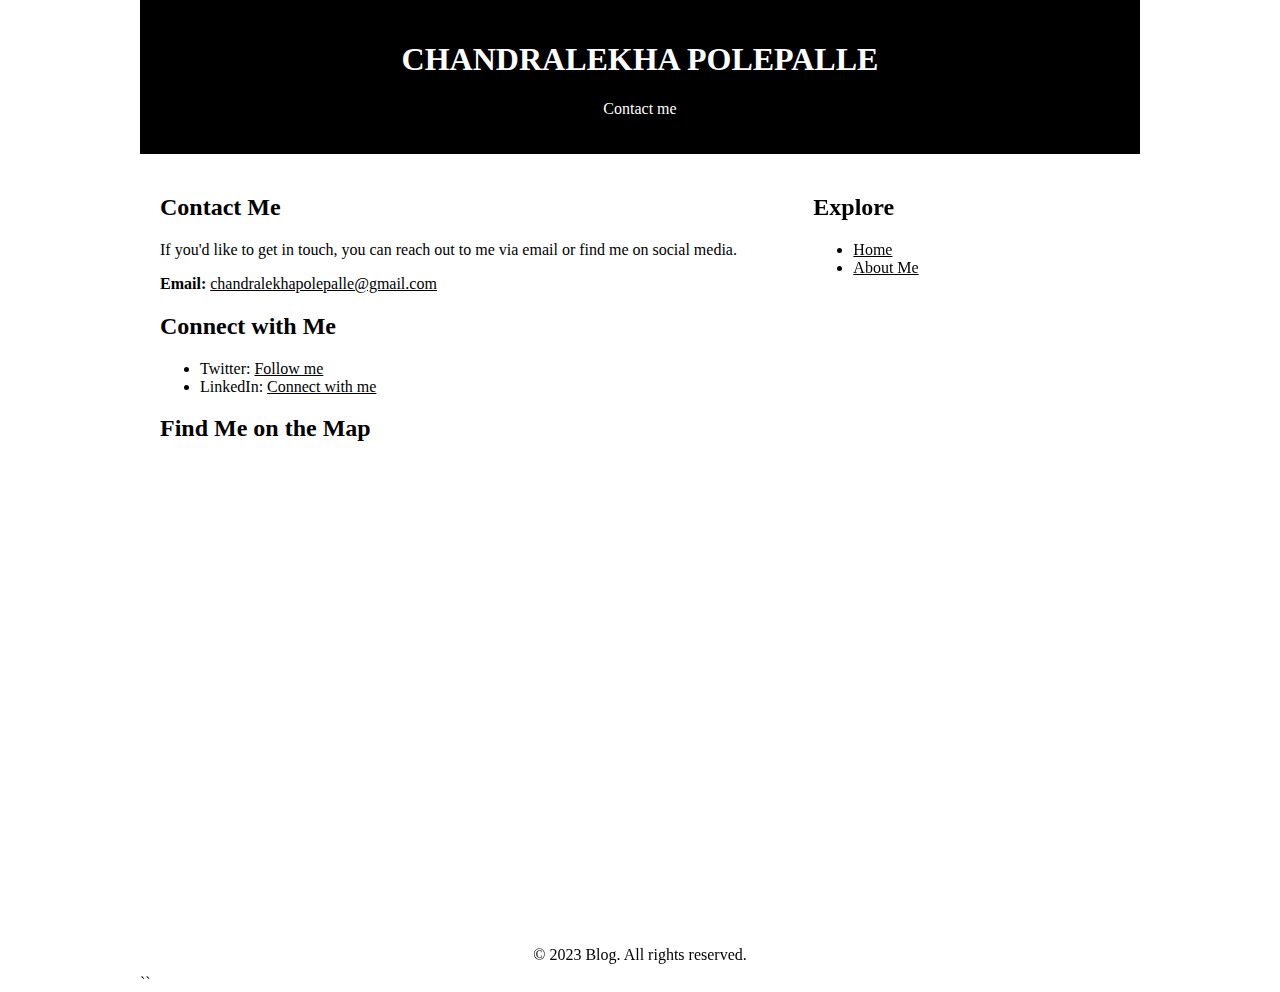
<file: contact.html>
<!DOCTYPE html>
<html>
<head>
    <title>Contact Me</title>
    <link rel="stylesheet" type="text/css" href="content.css">
</head>
<body>
    <header>
        <h1>CHANDRALEKHA POLEPALLE</h1>
        <p style="text-align: center;">Contact me</p>
    </header>
    <main>
        <section>
            <h2>Contact Me</h2>
            <p>If you'd like to get in touch, you can reach out to me via email or find me on social media.</p>
            <p><strong>Email:</strong> <a href="chandralekhapolepalle@gmail.com">chandralekhapolepalle@gmail.com</a></p>

            <h2>Connect with Me</h2>
            <ul>
                <li>Twitter: <a href="https://twitter.com/">Follow me</a></li>
                <li>LinkedIn: <a href="https://www.linkedin.com/in/chandralekhapolepalle">Connect with me</a></li>
                
            </ul>

            <h2>Find Me on the Map</h2>
            <iframe src="https://www.google.com/maps/embed?pb=!1m18!1m12!1m3!1d2880.9809851191344!2d-79.33868912465206!3d43.77325354465911!2m3!1f0!2f0!3f0!3m2!1i1024!2i768!4f13.1!3m3!1m2!1s0x89d4d3bca1a3f78f%3A0x815365ed6c3b957e!2sLambton%20College%20In%20Toronto!5e0!3m2!1sen!2sca!4v1697906178873!5m2!1sen!2sca" width="600" height="450" style="border:0;" allowfullscreen="" loading="lazy" referrerpolicy="no-referrer-when-downgrade"></iframe>
            
        </section>
        <aside>
            <h2>Explore</h2>
            <ul>
                <li><a href="index.html">Home</a></li>
                <li><a href="about.html">About Me</a></li>
            </ul>
        </aside>
    </main>
    <footer>
        &copy; 2023 Blog. All rights reserved.
    </footer>
</body>
</html>
``
</file>
<file: content.css>
body {
    width: 1000px;
    margin: 0 auto;

    
}

header {
    background-color: black;
    color: white;
    padding: 20px;
    text-align: center;
    font-family: Century Gothic;
    font-weight: lighter;
}
th{
    text-align: left;
}
.myimage{
    margin: 0 auto;
    width: 50%;
}

a{
    color: black;
}
main {
    display: flex;
}

section {
    flex: 2;
    padding: 20px;
}

aside {
    flex: 1;
    padding: 20px;
}

.image-gallery {
    display: flex;
    justify-content: space-between;
    align-items: center;
    padding: 20px;
}

.image-gallery img {
    max-width: 30%;
    max-height: 50%;
    height: auto;
    cursor: pointer;
    transition: transform 0.2s;
}

.image-gallery img:hover {
    transform: scale(1.1);
}

footer {
    color: black;
    text-align: center;
    padding: 10px;
}

/* Media Query for screens smaller than 768px */
@media (max-width: 768px) {
    body {
        width: 100%;
    }

    main {
        flex-direction: column;
    }

    section, aside {
        flex: 1;
    }
}

/* Media Query for screens smaller than 480px (typical phone screens) */
@media (max-width: 480px) {
    header {
        padding: 10px;
    }

    section, aside {
        padding: 10px;
    }
}
</file>
